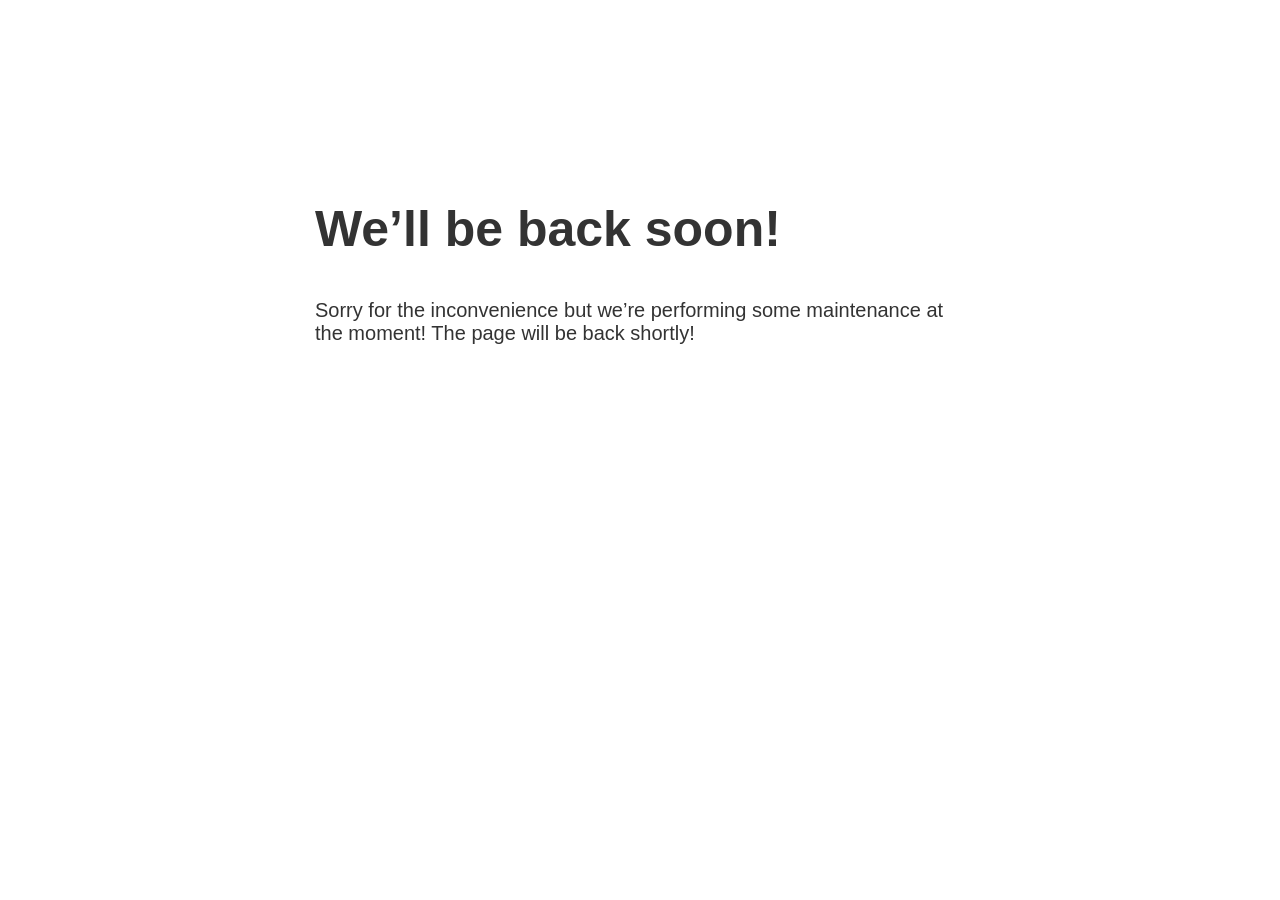
<file: wip.html>
<!doctype html>
<html>
<head>
<title>Site Maintenance</title>
<meta charset="utf-8"/>
<meta name="robots" content="noindex"/>
<meta name="viewport" content="width=device-width, initial-scale=1.0">
<style>
  body { text-align: center; padding: 150px; }
  h1 { font-size: 50px; }
  body { font: 20px Helvetica, sans-serif; color: #333; }
  article { display: block; text-align: left; width: 650px; margin: 0 auto; }
  a { color: #dc8100; text-decoration: none; }
  a:hover { color: #333; text-decoration: none; }
</style>
</head>
<body>
<article>
    <h1>We&rsquo;ll be back soon!</h1>
    <div>
        <p>Sorry for the inconvenience but we&rsquo;re performing some maintenance at the moment! The page will be back shortly!</p>
    </div>
</article>
</body>
</html>
</file>
